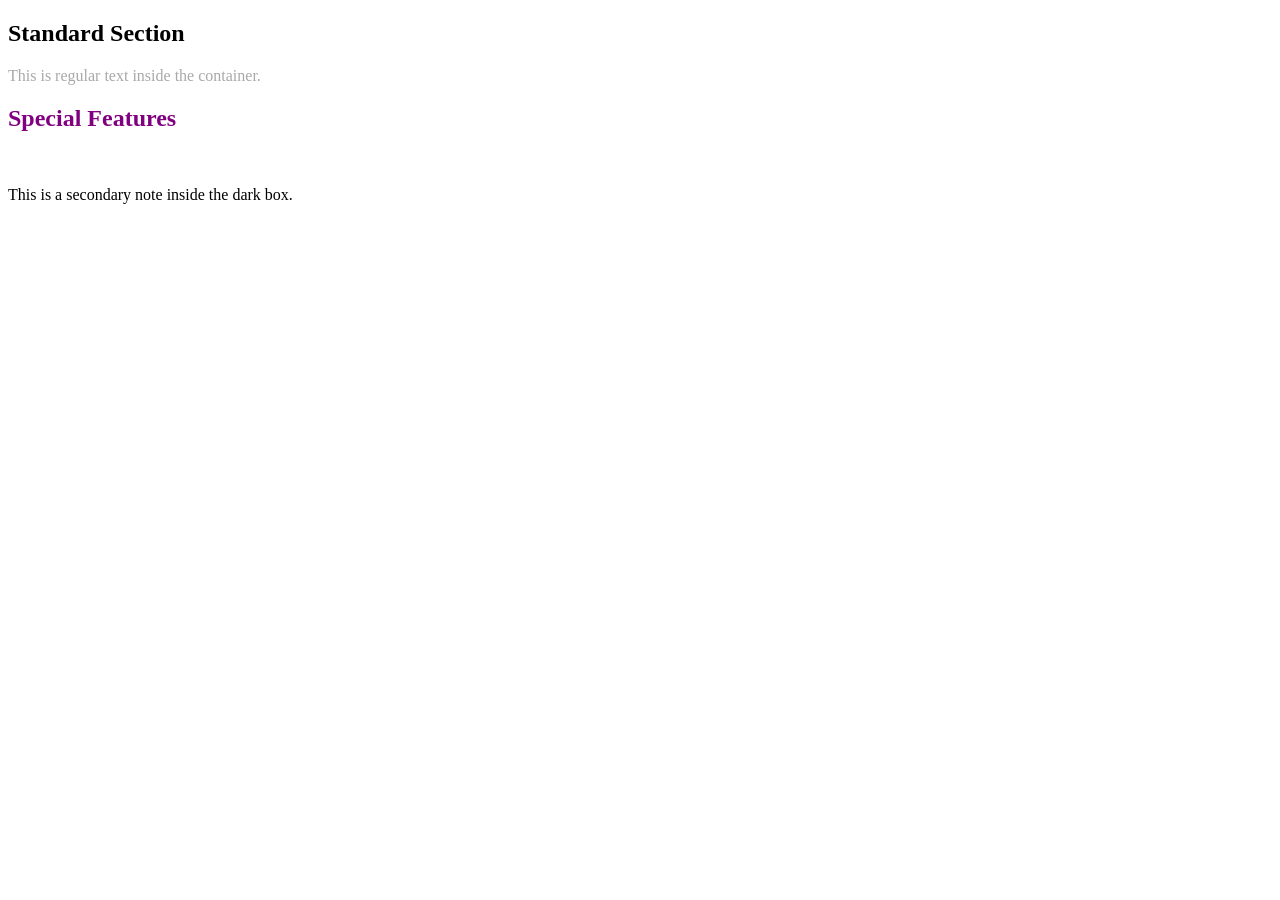
<file: task1/index.html>
<!DOCTYPE html>
<html lang="en">
<head>
    <meta charset="UTF-8">
    <meta name="viewport" content="width=device-width, initial-scale=1.0">
    <title>Document</title>
    <link rel="stylesheet" href="style.css">
</head>
<body>
    <div class="container">
      <h2>Standard Section</h2>
      <p class="text-content">This is regular text inside the container.</p>

      <div class="dark-box" id="featured-section">
        <h2>Special Features</h2>
        <p class="text-content">This text needs to look completely different.</p>
        <p>This is a secondary note inside the dark box.</p>
      </div>
    </div>
    
</body>
</html>
</file>
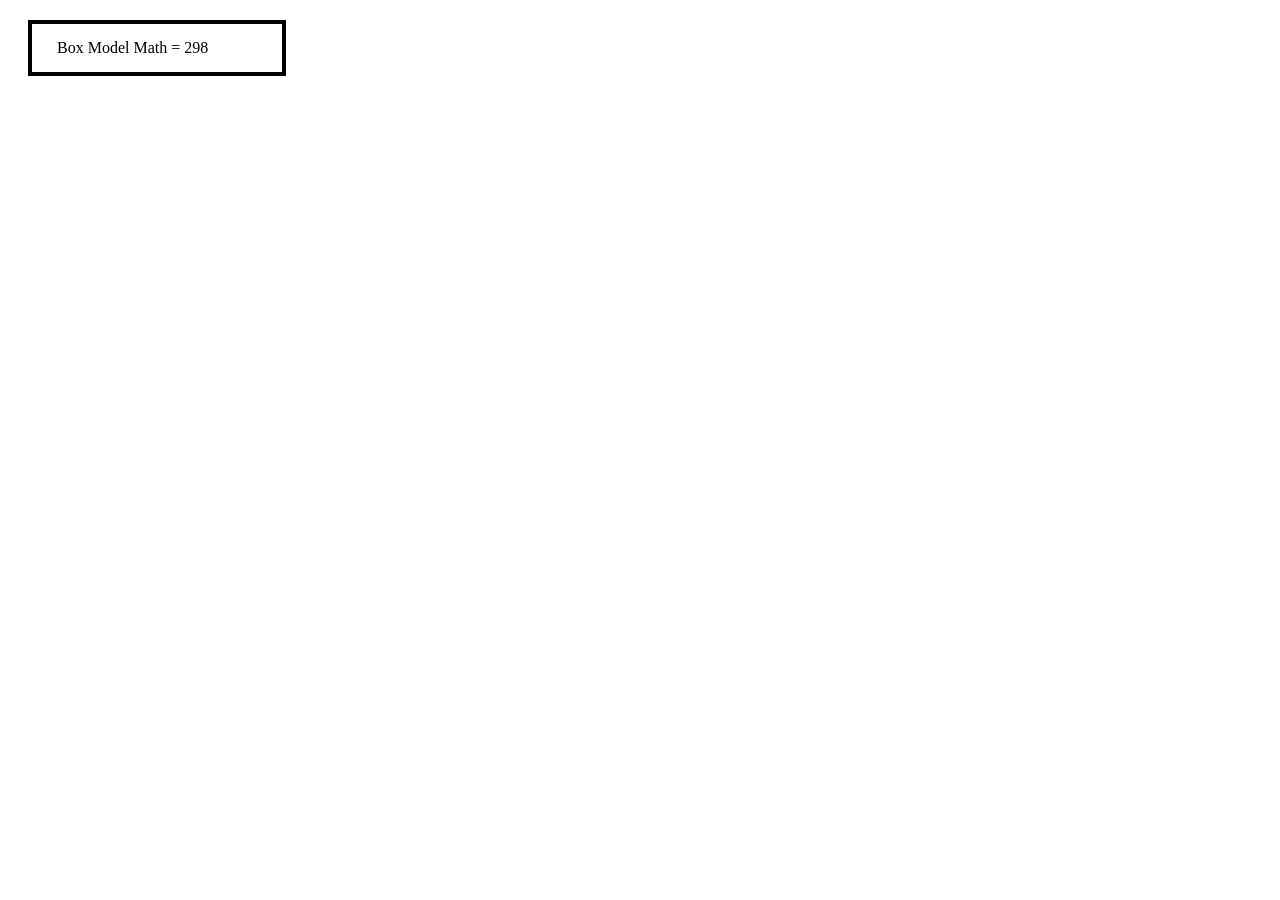
<file: task3/index.html>
<!DOCTYPE html>
<html lang="en">
<head>
    <meta charset="UTF-8">
    <meta name="viewport" content="width=device-width, initial-scale=1.0">
    <title>Document</title>
    <link rel="stylesheet" href="style.css">
</head>
<body>
     <div class="ui-box">Box Model Math = 298</div>
</body>
</html>
</file>
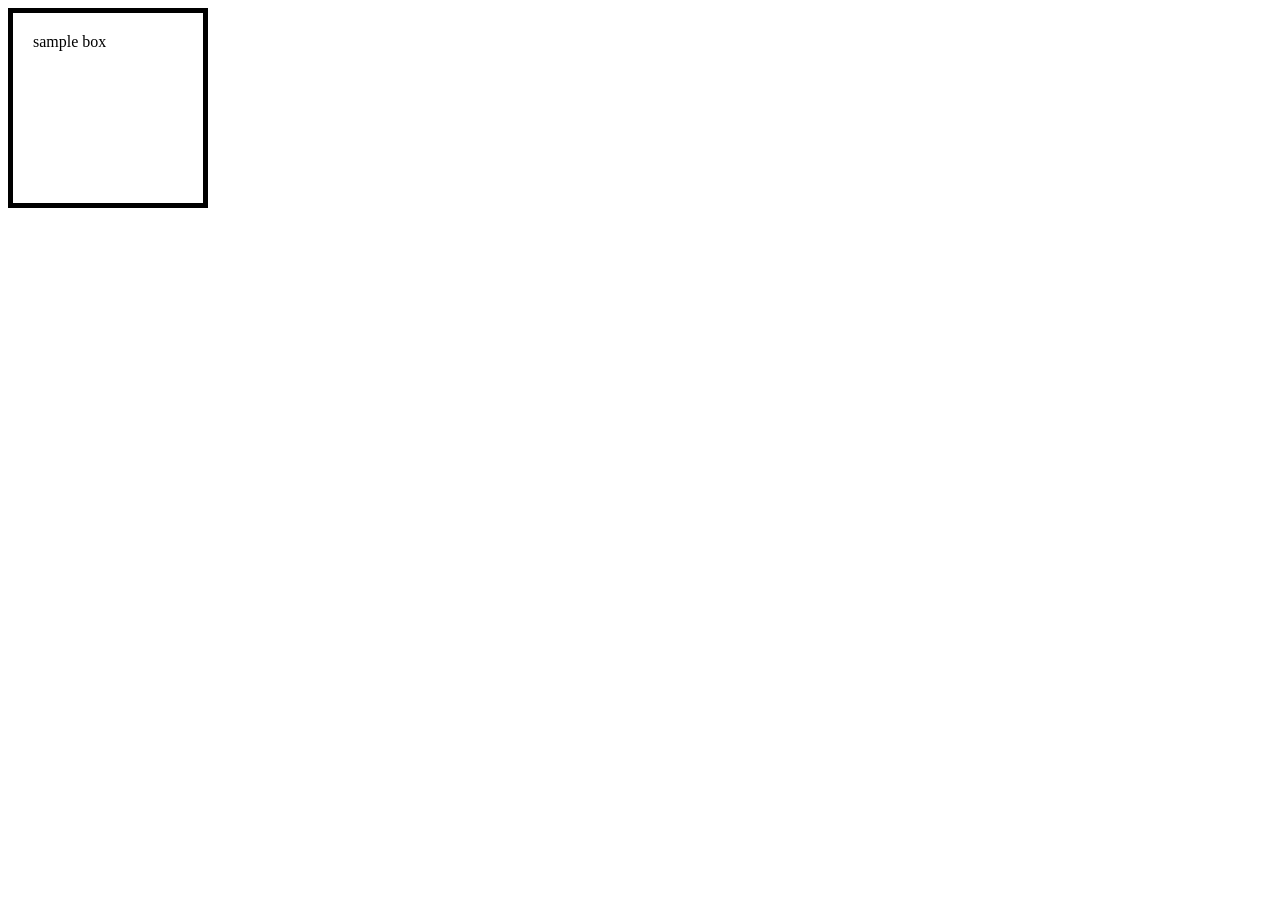
<file: task4/index.html>
<!DOCTYPE html>
<html lang="en">
<head>
    <meta charset="UTF-8">
    <meta name="viewport" content="width=device-width, initial-scale=1.0">
    <title>Document</title>
    <link rel="stylesheet" href="style.css">
</head>
<body>
    <div class="square-box">sample box</div>
</body>
</html>
</file>
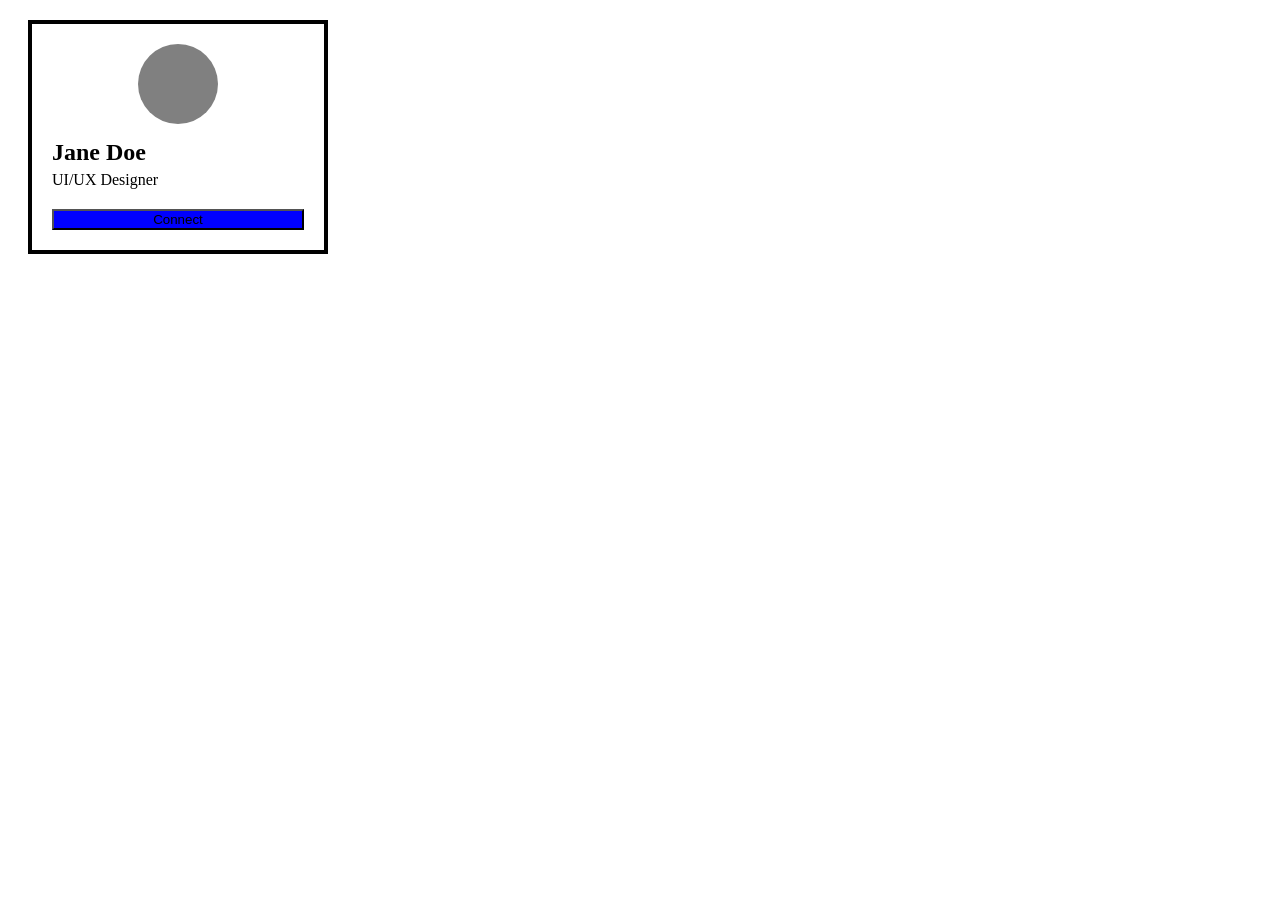
<file: task5/index.html>
<!DOCTYPE html>
<html lang="en">
<head>
    <meta charset="UTF-8">
    <meta name="viewport" content="width=device-width, initial-scale=1.0">
    <title>Document</title>
    <link rel="stylesheet" href="style.css">
</head>
<body>
        <div class="profile-card">
      <div class="user-photo"></div>
      <h2>Jane Doe</h2>
      <p class="job-title">UI/UX Designer</p>
      <button id="action-connect">Connect</button>
    </div>

</body>
</html>
</file>
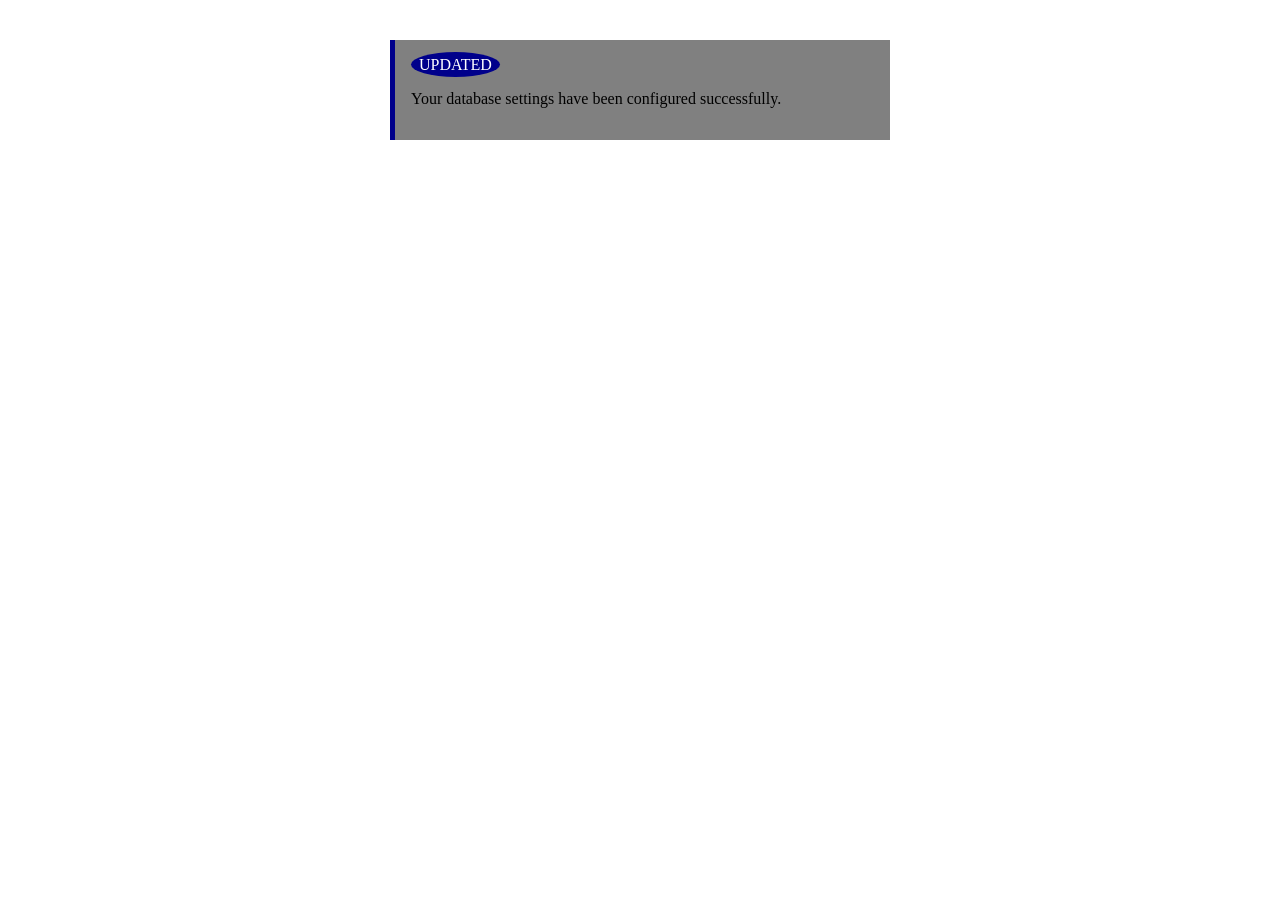
<file: task6/index.html>
<!DOCTYPE html>
<html lang="en">
<head>
    <meta charset="UTF-8">
    <meta name="viewport" content="width=device-width, initial-scale=1.0">
    <title>Document</title>
    <link rel="stylesheet" href="style.css">
</head>
<body>
        <div class="banner-container">
  <span class="status-pill">UPDATED</span>
  <p class="banner-msg">Your database settings have been configured successfully.</p>
</div>
</body>
</html>
</file>
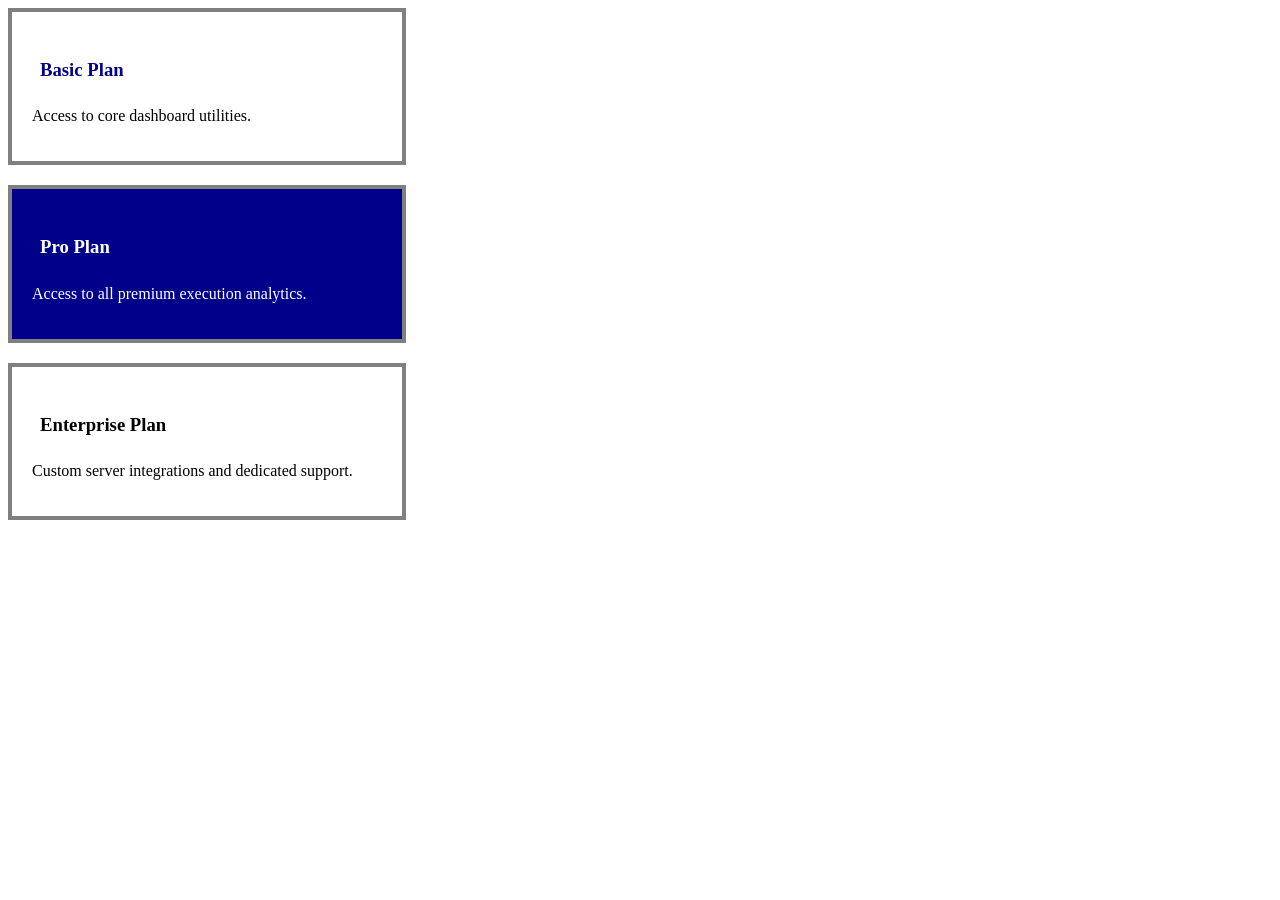
<file: task7/index.html>
<!DOCTYPE html>
<html lang="en">
<head>
    <meta charset="UTF-8">
    <meta name="viewport" content="width=device-width, initial-scale=1.0">
    <title>Document</title>
    <link rel="stylesheet" href="style.css">
</head>
<body>
    <div class="feature-list">
  <div class="feature-item" id="first-feature">
    <h3>Basic Plan</h3>
    <p>Access to core dashboard utilities.</p>
  </div>

  <div class="feature-item highlight-box">
    <h3>Pro Plan</h3>
    <p>Access to all premium execution analytics.</p>
  </div>

  <div class="feature-item">
    <h3>Enterprise Plan</h3>
    <p>Custom server integrations and dedicated support.</p>
  </div>
</div>
</body>
</html>
</file>
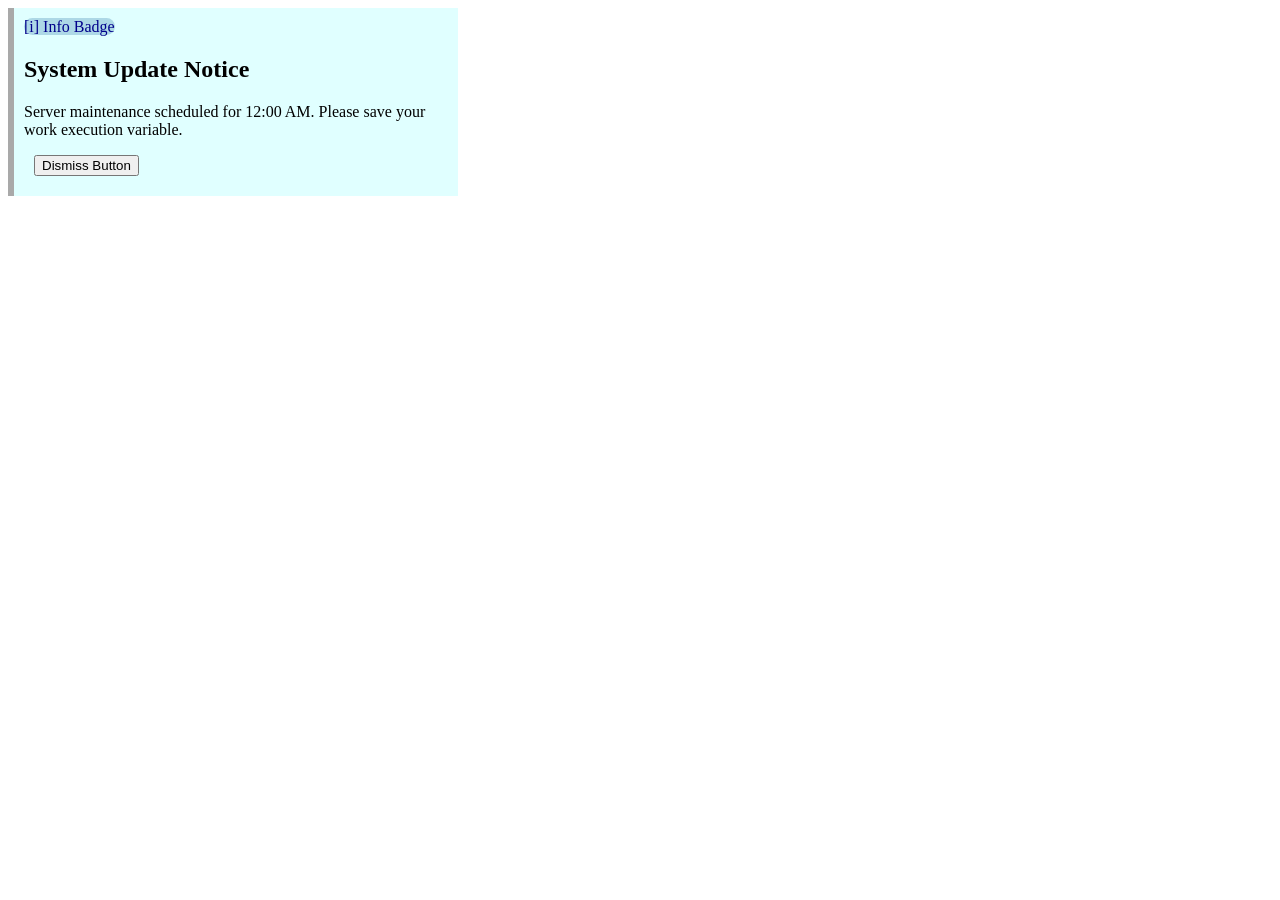
<file: task8/index.html>
<!DOCTYPE html>
<html lang="en">
<head>
    <meta charset="UTF-8">
    <meta name="viewport" content="width=device-width, initial-scale=1.0">
    <title>Document</title>
    <link rel="stylesheet" href="style.css">
</head>
<body>
    
   <div class="container-box">
        <span class="info-badge"> [i] Info Badge</span>
        <h2>System Update Notice </h2>
        <p>Server maintenance scheduled for 12:00 AM. Please save your work execution variable.</p>
        <button class="dismiss-button">Dismiss Button</button>
    </div>
</body>
</html>
</file>
<file: task1/style.css>
h2 {
  font-size: 24px;
}

#featured-section h2 {
  color: purple;
}

.container > p {
  color: darkgrey;
}
#featured-section .text-content {
  color: white;
}

.dark-box > .text-content + p {
  font-family: italic;
}
</file>
<file: task3/style.css>
.ui-box {
  width: 200px;
  padding: 15px 25px; /* Top/Bottom, Left/Right */
  border: 4px solid #000;
  margin: 20px;
} /* =298 */
</file>
<file: task4/style.css>
.square-box {
  width: 150px;
  height: 150px;
  padding: 20px;
  border: 5px solid black;
}
</file>
<file: task5/style.css>
.profile-card{
    width: 252px;
    border: 4px solid black;
    padding: 20px;
    margin: 20px;
}
.user-photo{
    width: 80px;
    height: 80px;
    background-color:grey;
    border-radius: 50%;
    margin: auto;
}

.profile-card h2{
    margin: 15px 0 0 0;
}
.profile-card p{
    margin: 5px 0 20px 0;
}

#action-connect {
    width: 100%;
    background-color: blue;
}
#action-connect:hover{
    background-color: darkblue;
}
</file>
<file: task6/style.css>
.banner-container{
    width: 463px;
    background-color: gray;
    border-left: 5px solid darkblue;
    padding: 16px;
    margin: 40px auto;
}
.status-pill{
    background-color: darkblue;
    color: white;
    padding: 4px 8px;
    border-radius: 50%;
    margin-bottom: 10px;
}
</file>
<file: task7/style.css>
.feature-list .feature-item{
    width: 350px;
    border: 4px solid gray;
    padding: 20px;
    margin-bottom: 20px;
}
.feature-list .highlight-box{
    background-color: darkblue;
    color: white;
}

#first-feature h3{
    color: darkblue;
}

.feature-item h3{
    padding: 8px;
}
</file>
<file: task8/style.css>
.container-box{
    background-color: lightcyan;
    width: 424px;
    border-left: 6px solid darkgray;
    padding: 10px;
}
.container-box .info-badge{
    background-color: lightblue;
    color: darkblue;
    border-radius: 20px;
}
.dismiss-button{
    display: flex;
    justify-self: end;
    margin: 10px;
}
</file>
